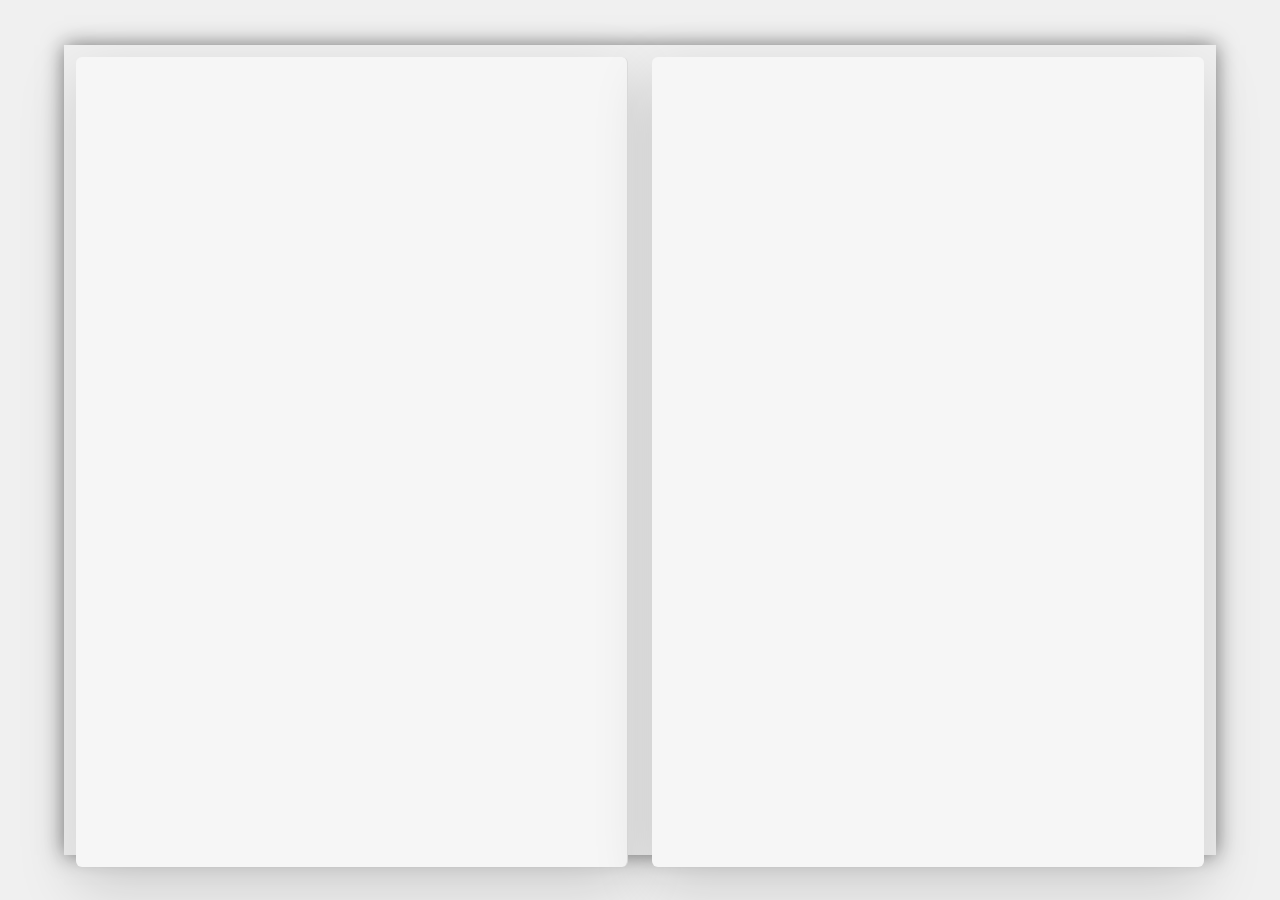
<file: icindekiler.html>
<!DOCTYPE html>
<html lang="tr">
<head>
    <meta charset="UTF-8">
    <meta name="viewport" content="width=device-width, initial-scale=1.0">
    <title>İÇİNDEKİLER</title>

    <!-- Stil dosyan aynen kullanılacak -->
    <link rel="stylesheet" href="style.css">
    <link rel="stylesheet" href="https://cdnjs.cloudflare.com/ajax/libs/font-awesome/6.4.0/css/all.min.css">
</head>
<body>

    <!-- GİZLİ PAN KONTROLCÜSÜ -->
    <div id="pan-controller"></div>

    <!-- HAREKET EDEN ANA KATMAN -->
    <div id="movable-layer">

        <!-- SOL SAYFA (BOŞ KAPAK) -->
        <div class="book-container left-page-placeholder">
            <!-- bilerek boş -->
        </div>

        <!-- SAĞ SAYFA (BOŞ İÇ SAYFA / CV / PROJE vs.) -->
        <div class="book-container cv-wrapper">

           
    </div>

    <!-- SAĞ / SOL GEÇİŞ ALANLARI -->
    <div class="hotspot hotspot-prev"></div>
    <div class="hotspot hotspot-next"></div>
    <a href="cv.html" class="hotspot hotspot-next"></a>
     <a href="index.html" class="hotspot hotspot-prev"></a>
    <!-- JS aynı kalacak -->
    <script src="script.js"></script>
</body>
</html>
</file>
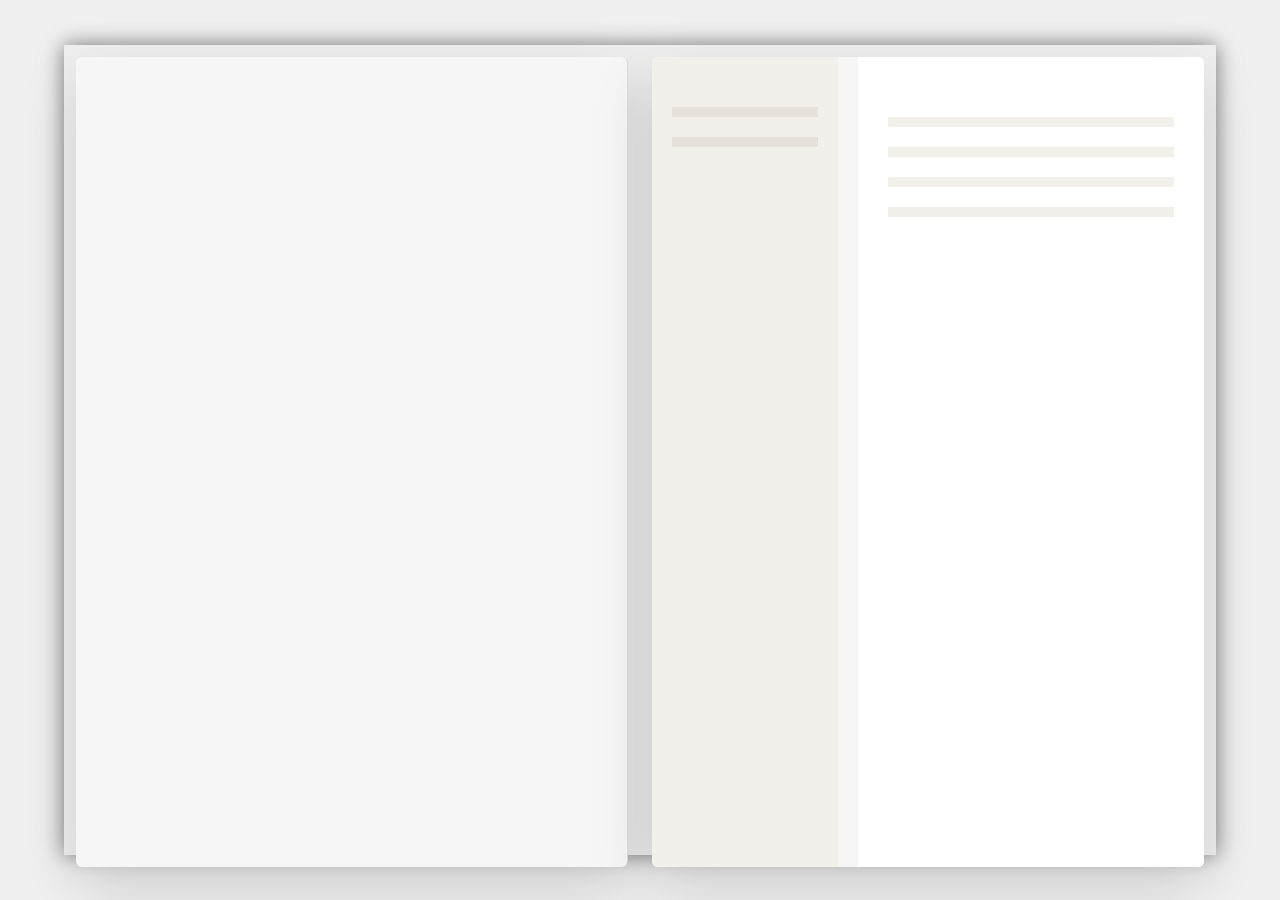
<file: kat.html>
<!DOCTYPE html>
<html lang="tr">
<head>
    <meta charset="UTF-8">
    <meta name="viewport" content="width=device-width, initial-scale=1.0">
    <title>İkili Kitap Yapısı - Boş</title>

    <!-- Stil dosyan aynen kullanılacak -->
    <link rel="stylesheet" href="style.css">
    <link rel="stylesheet" href="https://cdnjs.cloudflare.com/ajax/libs/font-awesome/6.4.0/css/all.min.css">
</head>
<body>

    <!-- GİZLİ PAN KONTROLCÜSÜ -->
    <div id="pan-controller"></div>

    <!-- HAREKET EDEN ANA KATMAN -->
    <div id="movable-layer">

        <!-- SOL SAYFA (BOŞ KAPAK) -->
        <div class="book-container left-page-placeholder">
            <!-- bilerek boş -->
        </div>

        <!-- SAĞ SAYFA (BOŞ İÇ SAYFA / CV / PROJE vs.) -->
        <div class="book-container cv-wrapper">

            <!-- SOL KOLON (BOŞ) -->
            <div class="left-column">
                <div class="profile-image-container"></div>

                <div class="section-title-box"></div>
                <div class="contact-info"></div>

                <div class="section-title-box"></div>
                <div class="about-text"></div>
            </div>

            <!-- SAĞ KOLON (BOŞ) -->
            <div class="right-column">
                <header class="main-header"></header>

                <div class="section-header"></div>
                <div class="content-block"></div>

                <div class="section-header"></div>
                <div class="content-block"></div>

                <div class="section-header"></div>
                <div class="content-block"></div>

                <div class="section-header"></div>
                <div class="content-block"></div>
            </div>

        </div>
    </div>

    <!-- SAĞ / SOL GEÇİŞ ALANLARI -->
    <div class="hotspot hotspot-prev"></div>
    <div class="hotspot hotspot-next"></div>
   <a href="project1.html" class="hotspot hotspot-next"></a>
     <a href="cv.html" class="hotspot hotspot-prev"></a>
    <!-- JS aynı kalacak -->
    <script src="script.js"></script>
</body>
</html>
</file>
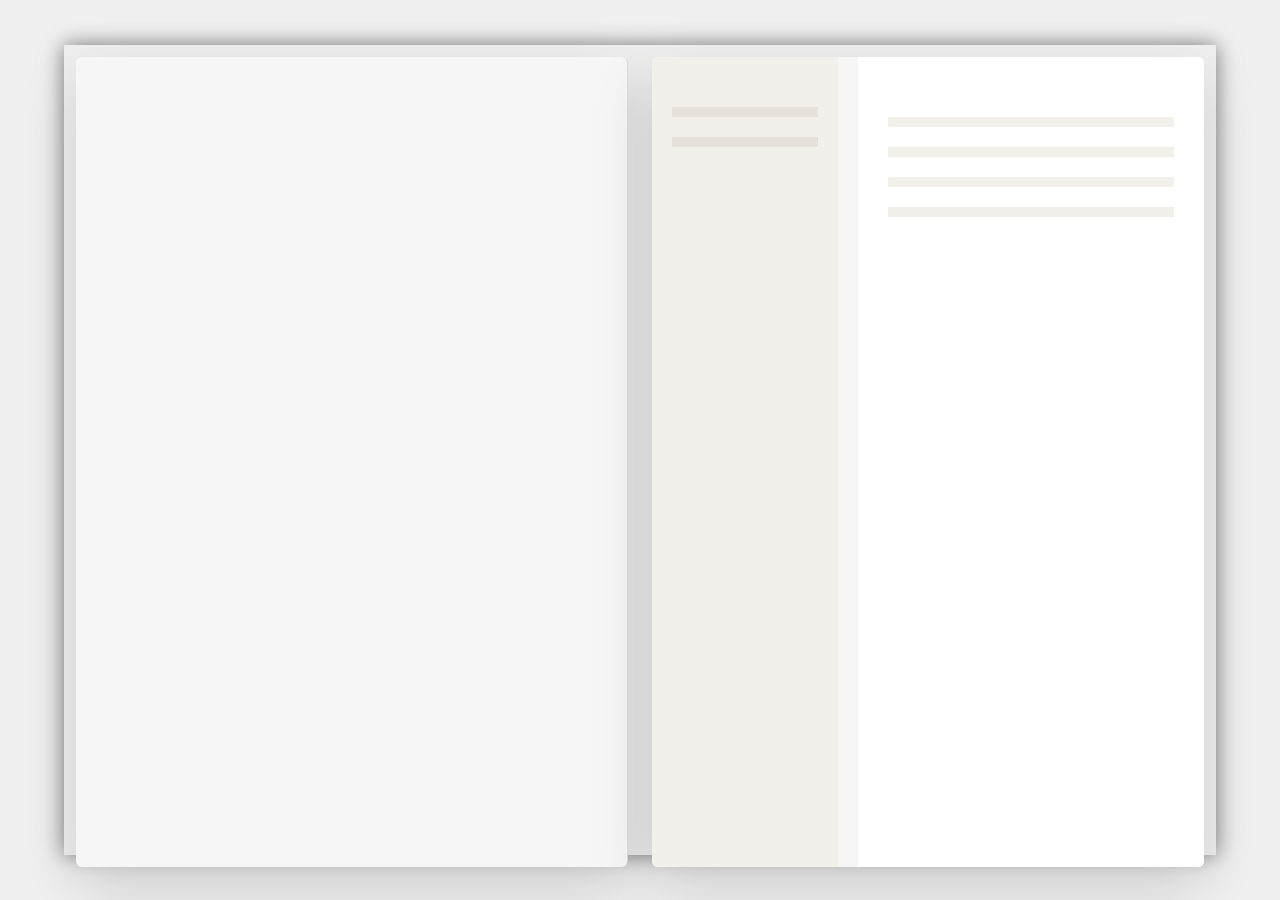
<file: project1.html>
<!DOCTYPE html>
<html lang="tr">
<head>
    <meta charset="UTF-8">
    <meta name="viewport" content="width=device-width, initial-scale=1.0">
    <title>İkili Kitap Yapısı - Boş</title>

    <!-- Stil dosyan aynen kullanılacak -->
    <link rel="stylesheet" href="style.css">
    <link rel="stylesheet" href="https://cdnjs.cloudflare.com/ajax/libs/font-awesome/6.4.0/css/all.min.css">
</head>
<body>

    <!-- GİZLİ PAN KONTROLCÜSÜ -->
    <div id="pan-controller"></div>

    <!-- HAREKET EDEN ANA KATMAN -->
    <div id="movable-layer">

        <!-- SOL SAYFA (BOŞ KAPAK) -->
        <div class="book-container left-page-placeholder">
            <!-- bilerek boş -->
        </div>

        <!-- SAĞ SAYFA (BOŞ İÇ SAYFA / CV / PROJE vs.) -->
        <div class="book-container cv-wrapper">

            <!-- SOL KOLON (BOŞ) -->
            <div class="left-column">
                <div class="profile-image-container"></div>

                <div class="section-title-box"></div>
                <div class="contact-info"></div>

                <div class="section-title-box"></div>
                <div class="about-text"></div>
            </div>

            <!-- SAĞ KOLON (BOŞ) -->
            <div class="right-column">
                <header class="main-header"></header>

                <div class="section-header"></div>
                <div class="content-block"></div>

                <div class="section-header"></div>
                <div class="content-block"></div>

                <div class="section-header"></div>
                <div class="content-block"></div>

                <div class="section-header"></div>
                <div class="content-block"></div>
            </div>

        </div>
    </div>

    <!-- SAĞ / SOL GEÇİŞ ALANLARI -->
    <div class="hotspot hotspot-prev"></div>
    <div class="hotspot hotspot-next"></div>     
    <a href="kat.html" class="hotspot hotspot-prev"></a>
    <!-- JS aynı kalacak -->
    <script src="script.js"></script>
</body>
</html>
</file>
<file: style.css>
/* --- 1. Adım: Ana Sayfa Konteynerini Oluşturma --- */
body {
  width: 100%;
  height: 100%;
  margin: 0;
  overflow: hidden;
  background: hsl(0, 0%, 94%);
  display: flex;
  justify-content: center;
  align-items: center;
  overflow: hidden;
  
}
/* --- 2. Adım: Kitap Alanını Ayarlama --- */
.book-container {
    display: flex;
    justify-content: center;
    align-items: center;
    gap: 20px;
    margin-top: 2%;
    height: 80%;
    bottom: 5%;
    /* YENİ EKLENEN ORANLAR */
    width:60%;  /* İçinde bulunduğu alanın genişliğinin %'ini kaplasın */
    height: 60%; /* İçinde bulunduğu alanın yüksekliğinin %'ini kaplasın */
     box-shadow: 40px 12px 25px 5px rgba(80, 79, 79, 0.2);
      transform-style: preserve-3d; /* 3D animasyon için gerekli */
    transition: transform 1.5s; /* Animasyon süresi */
}

/* --- 3. Adım: Sayfaların Oranını ve Boyutunu Garantileme --- */
.portfolio-page {
    background-color: #ffffff;
    
    /* SAYFANIN ORANINI KORU */
    aspect-ratio: 210 / 297; /* A4 kağıt oranı. Bu en önemli kural! */
    
    /* SAYFANIN GENİŞLİĞİ: Esnek ol, konteynerin yarısını kapla */
    width: 100%; /* Flexbox bu değeri kullanarak boyutları ayarlayacak */

    /* SAYFANIN AŞIRI BÜYÜMESİNİ ENGELLE: Ekran yüksekliğini geçmesin */
    max-height: 94vh; 
    
    box-shadow: 0 10px 35px rgba(0, 0, 0, 0.1);
    position: relative;
    overflow: hidden;
}

/* --- GÖRSEL VE METİN POZİSYONLARI (Hiçbir değişiklik gerekmiyor, yüzdelik olduğu için çalışacak) --- */

.layout-image {
    position: absolute;
    object-fit: cover;
}
.technical-drawing { top: 0%; bottom:4%; height: 90%; right:0;  z-index: 1; }
.building-render { top: 0%; left: 4%; width: 75%; height: 45%;  z-index: 2; }
.wireframe-model { bottom:10%; right: 20%; width: 25%; height: 30%;  z-index: 5; }
.presentation-photo { bottom:10%; left: 4%; width: 50%; height: 40%; z-index: 4; }
.title-block {
    position: absolute;
    top: 50%;
    left: 50%;
    transform: translate(-50%, -50%);
    width: 300px;
    height: 250px;
    background-color: white;
    padding: 10%;
    text-align: center;
    box-shadow: 0 4px 20px rgba(0, 0, 0, 0.2);
    z-index: 8;
     box-shadow: 20px 12px 25px 5px rgba(0, 0, 0, 0.2);
}
.title-block h1 {
    margin: 0%;
    font-size: clamp(60px, 3.5vw, 42px); /* Yazı boyutu da esnek */
    color: #4b4b4b;
    font-weight: 100;
    bottom: 0px;
}
.title-block p {
    margin: 0;
    font-size: clamp(10px, 1vw, 12px); /* Yazı boyutu da esnek */
    color: #333;
    letter-spacing: 2px;
    text-transform: uppercase;
}

.right-page {
    display: flex;
    flex-direction: column;
    justify-content: center;
    align-items: center;
    color: #aaa;
    padding: 20px;
    text-align: center;
}
#book {
  position: relative;
}

/* sağ alt hotspot */
#book::after {
  content: "";
  position: absolute;
  right: 0;
  bottom: 0;
  width: 140px;
  height: 140px;
  cursor: grab;
}
#book {
  position: relative;
}

/* görünmez ama etkileşimli alan */
#hotspot-next {
  position: absolute;
  right: 0;
  bottom: 0;
  width: 140px;
  height: 140px;

  background: transparent; /* görünmez */
  cursor: grab;             /* PAN */
  z-index: 50;
}

#hotspot-next:active {
  cursor: grabbing;
}
/* GENEL SIFIRLAMA VE SAHNE */
* {
    box-sizing: border-box;
    margin: 0;
    padding: 0;
}


/* HAREKET EDEN KATMAN */
#movable-layer {
    display: flex; /* Yan yana dizilim */
    flex-direction: row;
    align-items: center;
    justify-content: center;
    position: absolute;
    top: 50px; /* Başlangıç pozisyonu */
    bottom: 50px;
    left: 50px;
    right: 50px;
    gap: 0; /* Sayfalar arası boşluk yok (Kitap gibi) */
    transform-origin: center center;
    transition: transform 0.1s linear; /* Yumuşaklık ayarı */
    /* Kullanıcı seçim yapabilsin ama sürüklerken sorun çıkmasın */
    box-shadow: 0 0 20px rgba(0,0,0,0.5);
}

/* KİTAP KONTEYNIR GENEL YAPISI */
.book-container {
    width: 21cm; /* A4 Genişlik */
    height: 29.7cm; /* A4 Yükseklik */
    background-color: white;
    box-shadow: 0 0 20px rgba(0,0,0,0.5);
    flex-shrink: 0; /* Küçülmeyi engelle */
    overflow: hidden;
}

/* --- SOL SAYFA (BOŞ) TASARIMI --- */
.left-page-placeholder {
    background-color: #f8f8f8;
    display: flex;
    justify-content: center;
    align-items: center;
    border-right: 1px solid #ddd; /* Kitap ortası çizgisi */
}

.placeholder-text {
    text-align: center;
    color: #aaa;
}

/* --- SAĞ SAYFA (CV) TASARIMI --- */
/* CV konteynırı içindeki flex yapısı */
.cv-wrapper {
    display: flex;
}

/* Sol Sütun (%35) */
.left-column {
    width: 35%;
    background-color: #f2f0eb;
    padding: 20px;
    display: flex;
    flex-direction: column;
    height: 100%; /* Konteynırın tamamını kapla */
}

/* Sağ Sütun (%65) */
.right-column {
    width: 65%;
    background-color: #fff;
    padding: 40px 30px;
    height: 100%;
}

/* CV İÇERİK STİLLERİ (Önceki kodlardan uyarlandı) */
.profile-image-container {
    width: 100%;
    margin-bottom: 20px;
}

.profile-img {
    width: 100%;
    height: auto;
    filter: grayscale(100%);
    display: block;
}

.section-title-box {
    background-color: #e6e1db;
    padding: 5px;
    margin: 10px 0;
}

.section-title-box h2 {
    font-size: 1rem;
    font-weight: 800;
}

.contact-item {
    font-size: 0.8rem;
    margin-bottom: 8px;
    display: flex;
    align-items: center;
}
.contact-item i { margin-right: 8px; width: 15px;}

.about-text p {
    font-size: 0.8rem;
    text-align: justify;
    margin-bottom: 8px;
    line-height: 1.3;
}

.main-header h1 { font-size: 2rem; margin-bottom: 5px; }
.main-header h3 { font-size: 1.2rem; font-weight: 400; color: #555; margin-bottom: 20px;}

.section-header {
    background-color: #f2f0eb;
    padding: 5px;
    font-weight: bold;
    font-size: 1rem;
    margin: 20px 0 10px 0;
}

.content-block { font-size: 0.9rem; }
.date { font-weight: bold; text-decoration: underline; }
.job h4, .ref-item h4 { font-weight: bold; text-decoration: underline; }
.mt-20 { margin-top: 15px; }

ul.skills-list, ul.job-details { padding-left: 20px; margin-top: 5px;}
ul li { margin-bottom: 3px; }

/* --- GİZLİ PAN KONTROLCÜSÜ --- */
#pan-controller {
    position: fixed;
    bottom: 0;
    right: 0;
    width: 100px; /* Sağ alttaki aktif alanın genişliği */
    height: 100px; /* Sağ alttaki aktif alanın yüksekliği */
    background-color: rgba(255, 0, 0, 0.0); /* Tamamen şeffaf (test için 0.2 yapabilirsin) */
    z-index: 9999; /* En üstte durmalı */
    cursor: move; /* Mouse üzerine gelince taşıma ikonu çıkar */
}
/* --- MAIL KOPYALAMA İŞLEMİ (GÜNCEL) --- */

/* Mail Kapsayıcısı */
.clickable-email {
    cursor: pointer;          /* El işareti çıkar */
    position: relative;       /* "Kopyalandı" yazısını buna hizalar */
    display: inline-flex;     /* İçerikleri yan yana dizer */
    align-items: center;      /* Dikey ortalama */
    transition: color 0.3s;
}

.clickable-email:hover {
    color: #555;              /* Üzerine gelince renk değişimi */
}

/* "Kopyalandı!" Baloncuğu */
.copy-feedback {
    /* BAŞLANGIÇTA GİZLEME AYARLARI */
    opacity: 0;               /* Tamamen şeffaf */
    visibility: hidden;       /* Görünmez */
    
    /* GÖRÜNÜM AYARLARI */
    background-color: #333;   /* Koyu arka plan */
    color: #fff;              /* Beyaz yazı */
    font-size: 0.75rem;       /* Küçük yazı boyutu */
    padding: 4px 8px;         /* İç boşluk */
    border-radius: 4px;       /* Kenar yuvarlama */
    
    /* KONUM AYARLARI */
    position: absolute;       /* Bağımsız konumlandırma */
    left: 100%;               /* Mailin bittiği yerin sağına */
    margin-left: 10px;        /* Biraz boşluk bırak */
    white-space: nowrap;      /* Alt satıra geçmesin */
    z-index: 100;             /* En üstte görünsün */
    
    /* EFEKT AYARI */
    transition: opacity 0.3s ease, visibility 0.3s; 
}

/* JavaScript bu sınıfı eklediğinde görünür olacak */
.copy-feedback.show {
    visibility: visible !important;
    opacity: 1 !important;
}
/* --- MAIL KOPYALAMA İŞLEMİ (GÜNCEL) --- */

/* Mail Kapsayıcısı */
.clickable-email {
    cursor: pointer;          /* El işareti çıkar */
    position: relative;       /* "Kopyalandı" yazısını buna hizalar */
    display: inline-flex;     /* İçerikleri yan yana dizer */
    align-items: center;      /* Dikey ortalama */
    transition: color 0.3s;
}

.clickable-email:hover {
    color: #555;              /* Üzerine gelince renk değişimi */
}

/* "Kopyalandı!" Baloncuğu */
.copy-feedback {
    /* BAŞLANGIÇTA GİZLEME AYARLARI */
    opacity: 0;               /* Tamamen şeffaf */
    visibility: hidden;       /* Görünmez */
    
    /* GÖRÜNÜM AYARLARI */
    background-color: #333;   /* Koyu arka plan */
    color: #fff;              /* Beyaz yazı */
    font-size: 0.75rem;       /* Küçük yazı boyutu */
    padding: 4px 8px;         /* İç boşluk */
    border-radius: 4px;       /* Kenar yuvarlama */
    
    /* KONUM AYARLARI */
    position: absolute;       /* Bağımsız konumlandırma */
    left: 100%;               /* Mailin bittiği yerin sağına */
    margin-left: 10px;        /* Biraz boşluk bırak */
    white-space: nowrap;      /* Alt satıra geçmesin */
    z-index: 100;             /* En üstte görünsün */
    
    /* EFEKT AYARI */
    transition: opacity 0.3s ease, visibility 0.3s; 
}

/* JavaScript bu sınıfı eklediğinde görünür olacak */
.copy-feedback.show {
    visibility: visible !important;
    opacity: 1 !important;
}
html, body {
    margin: 0;
    padding: 0;
    width: 100vw;
    height: 100vh;
    overflow: hidden; /* scroll'u tamamen kapatır */
}
#movable-layer {
    position: absolute;
    inset: 5%; /* üst-alt-sağ-sol % boşluk */
    display: flex;
    justify-content: center;
    align-items: center;
    gap: 2%;
}
.book-container {
    height: 100%;
    width: 48%;
    background: #f6f6f6;
    box-shadow: 0 20px 60px rgba(0,0,0,0.15);
    border-radius: 6px;
    overflow: hidden;
}
@media (max-width: 900px) {
    #movable-layer {
        flex-direction: column;
        inset: 0%;
    }

    .book-container {
        width: 100%;
        height: 48%;
    }
}
.left-column,
.right-column {
    height: 100%;
    box-sizing: border-box;
}
.hotspot {
    position: fixed;
    width: 120px;
    height: 120px;
    opacity: 0;
    z-index: 9999;
    cursor: grab;
}

/* SAĞ ALT */
.hotspot-next {
    right: 0;
    bottom: 0;
}

/* SOL ALT */
.hotspot-prev {
    left: 0;
    bottom: 0;
}
</file>
